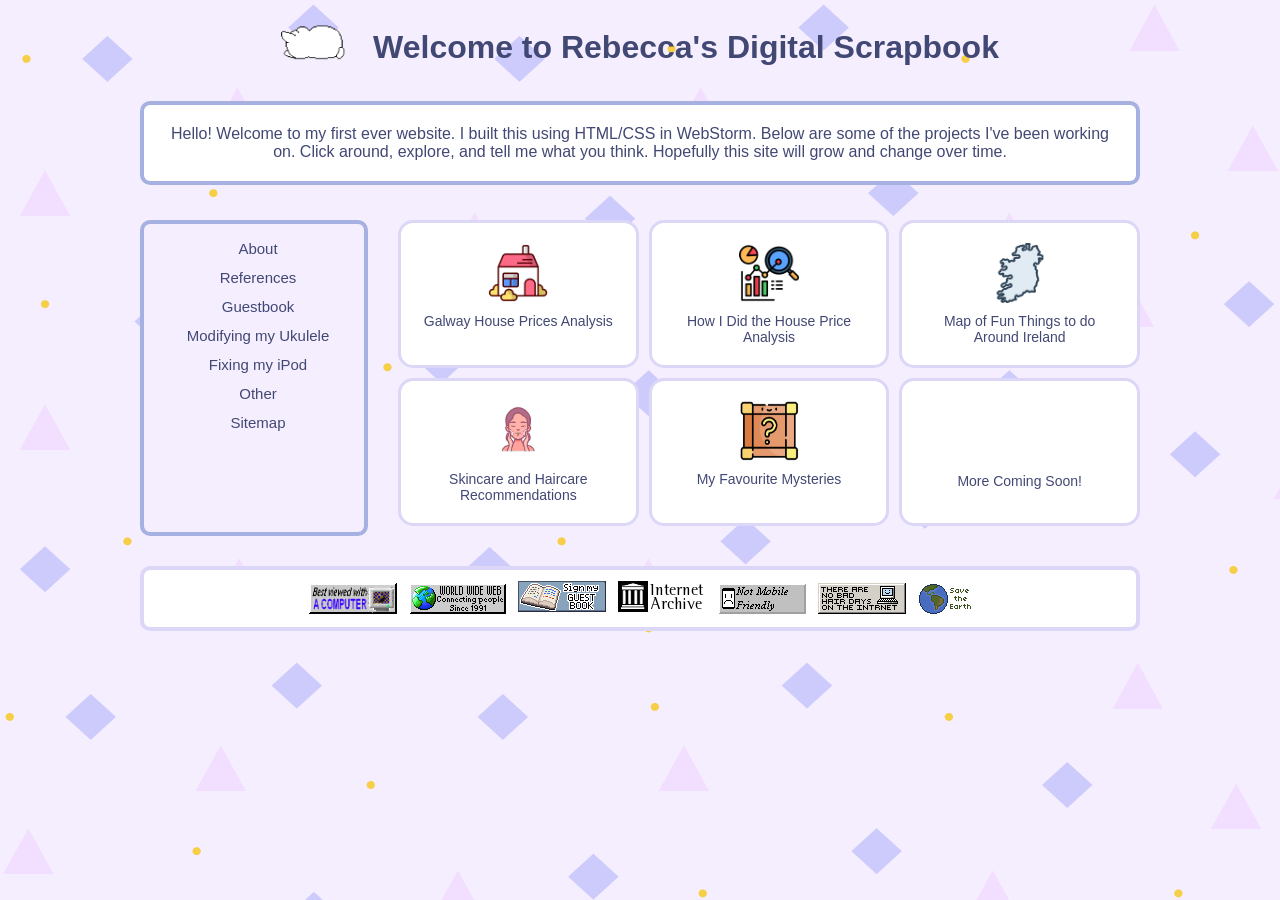
<file: index.html>
<!DOCTYPE html>
<html lang="en">
<head>
  <meta charset="UTF-8">
  <title>Rebecca's Website</title>
  <link rel="stylesheet" href="style2.css">
</head>

<body>
<nav id = "sidebar">

</nav>
<main>
  <div class="page">
    <div class="header">
      <img src="images/sleepycat.gif" alt="Logo" class="header-icon">
      <h1>Welcome to Rebecca's Digital Scrapbook</h1>
    </div>

    <div class="intro">
      Hello! Welcome to my first ever website. I built this using HTML/CSS in WebStorm.
      Below are some of the projects I've been working on. Click around, explore, and tell me what you think.
      Hopefully this site will grow and change over time.
    </div>

    <div class="content">
      <div class="sidenav">
        <a href="about.html">About</a>
        <a href="references.html">References</a>
        <a href="https://rebeccasdigitalscrapbook.atabook.org/"> Guestbook</a>
        <a href="ukulele.html">Modifying my Ukulele</a>
        <a href="ipod.html">Fixing my iPod</a>
        <a href="other.html">Other</a>
        <a href="sitemap.html">Sitemap</a>
      </div>

      <div class="grid">
        <div class="card">
          <img src="images/housepic.png" alt="House Prices">
          <a href="houseprices.html"> Galway House Prices Analysis</a>
        </div>

        <div class="card">
          <img src="images/analysis.png" alt="How To">
          <a href="analysis.html">How I Did the House Price Analysis</a>
        </div>

        <div class="card">
          <img src="images/mapicon.png" alt="To Do">
          <a href="ireland.html">Map of Fun Things to do Around Ireland</a>
        </div>

        <div class="card">
          <img src="images/skincare.png" alt="Skincare">
          <a href="skincare.html">Skincare and Haircare Recommendations</a>
        </div>

        <div class="card">
          <img src="images/mysterybox.png" alt="Mysteries">
          <a href="mysteries.html">My Favourite Mysteries</a>
        </div>

        <div class="card">
          <p>More Coming Soon!</p>
        </div>
      </div>
    </div>
    <div class = "footer">
      <img src="images/pcgif.gif" alt="PC">
      <img src="images/wwwbutton.gif" alt="WWW">
      <a href="https://rebeccasdigitalscrapbook.atabook.org/"><img src="images/button_guestbook.gif" alt="Guestbook"></a>
      <a href="https://archive.org/"><img src="images/internetarchive.gif" alt="Archive"></a>
      <img src="images/mobile.gif" alt="Mobile">
      <img src="images/no%20bad%20hair%20days%20on%20the%20internet.png" alt="Hairdays">
      <img src="images/earth.gif" alt="Earth">
    </div>
  </div>



</main>
</body>
</html>
</file>
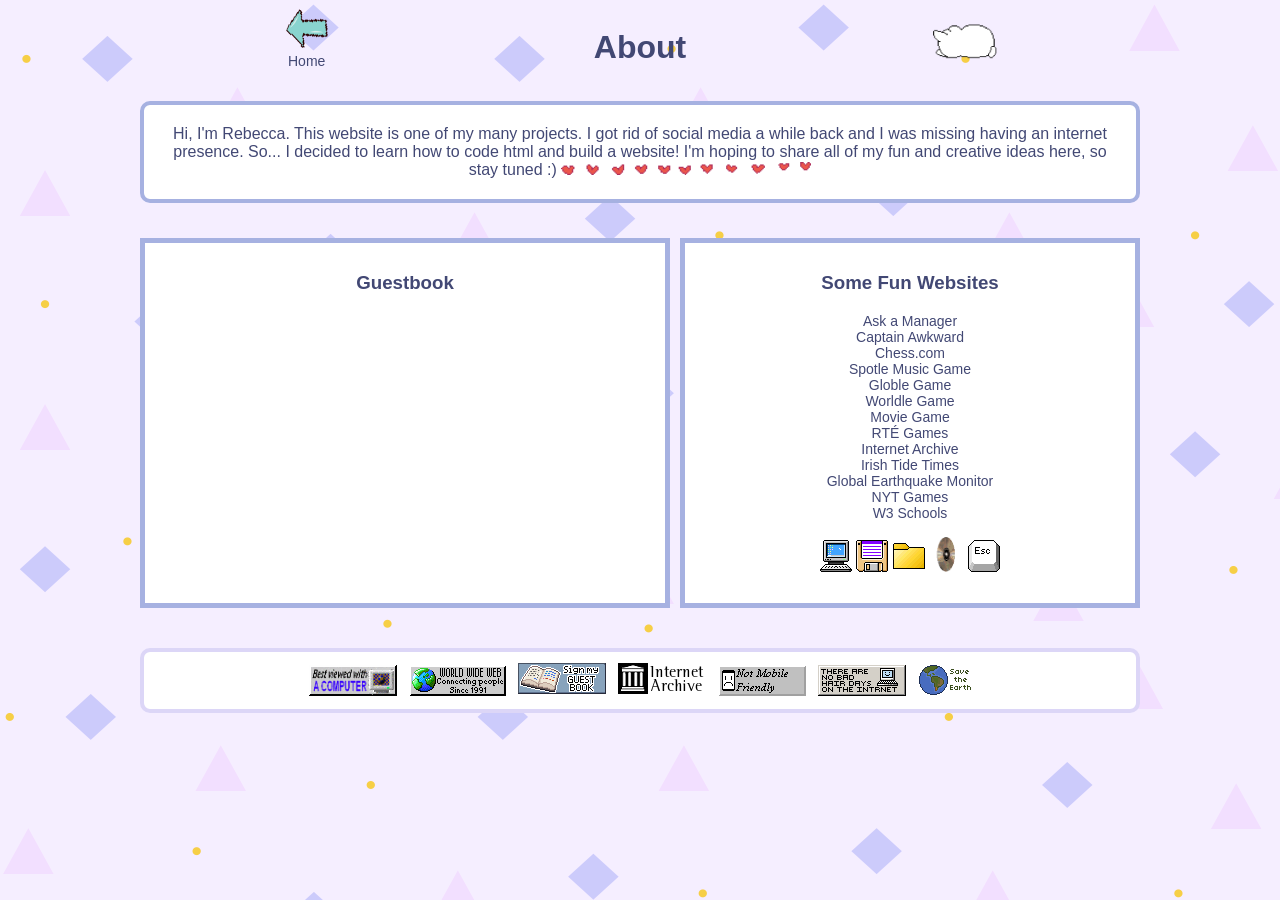
<file: about.html>
<!DOCTYPE html>
<html lang="en">
<head>
  <meta charset="UTF-8">
  <title>Rebecca's Website</title>
  <link rel="stylesheet" href="style2.css">
</head>

<body>

<main>
  <div class="page">
    <div class="header">
      <div class = "headergrid">
        <div class = "headercard">
          <a href="index.html"><img src="images/back.png" alt="Back" style="width:42px;height:42px;"></a>
          <a href="index.html">Home</a>
        </div>
        <div class = headercard>
          <h1>About</h1>
        </div>
        <div class = headercard>
          <img src="images/sleepycat.gif" alt="Logo" class="header-icon">
        </div>
      </div>
    </div>

    <div class="intro">
      Hi, I'm Rebecca. This website is one of my many projects. I got rid of social media a while back and I was missing having an internet presence.
      So... I decided to learn how to code html and build a website!
      I'm hoping to share all of my fun and creative ideas here, so stay tuned :)
      <img src="images/div-hearts.png" width = 250 alt="Hearts">
    </div>
    <div class="infogrid">
      <div class = "infocard">
        <h3> Guestbook </h3>
        <iframe width="500" height="280" style="border:none;" src="https://rebeccasdigitalscrapbook.atabook.org/" title="Guestbook"></iframe>
      </div>
        <div class="infocard">
          <h3>Some Fun Websites</h3>
          <a href="https://askamanager.org/">Ask a Manager</a>
          <a href="https://captainawkward.com/">Captain Awkward</a>
          <a hred="https://www.chess.com/">Chess.com</a>
          <a href="https://spotle.io/">Spotle Music Game</a>
          <a href="https://globle-game.com/">Globle Game</a>
          <a href="https://worldle.teuteuf.fr/">Worldle Game</a>
          <a href="about.html">Movie Game</a>
          <a href="https://www.rte.ie/games"/>RTÉ Games</a>
          <a href="https://archive.org/">Internet Archive</a>
          <a href="https://mytide.ie/">Irish Tide Times</a>
          <a href="https://www.iris.edu/app/seismic-monitor/map">Global Earthquake Monitor</a>
          <a href="https://www.nytimes.com/crosswords">NYT Games</a>
          <a href="https://www.w3schools.com/">W3 Schools</a>
          <p>
            <img src="images/HOME.gif" alt="Desktop">
            <img src="images/ABOUT.gif" alt="Floppy">
            <img src="images/GALLERY.gif" alt="File">
            <img src="images/cd.gif" width = 35 alt="CD">
            <img src="images/esc.gif" alt = "Escape">
          </p>
        </div>
      </div>

    <div class = "footer">
      <img src="images/pcgif.gif" alt="PC">
      <img src="images/wwwbutton.gif" alt="WWW">
      <a href="https://rebeccasdigitalscrapbook.atabook.org/"><img src="images/button_guestbook.gif" alt="Guestbook"></a>
      <a href="https://archive.org/"><img src="images/internetarchive.gif" alt="Archive"></a>
      <img src="images/mobile.gif" alt="Mobile">
      <img src="images/no%20bad%20hair%20days%20on%20the%20internet.png" alt="Hairdays">
      <img src="images/earth.gif" alt="Earth">
    </div>
  </div>
</main>
</body>
</html>
</file>
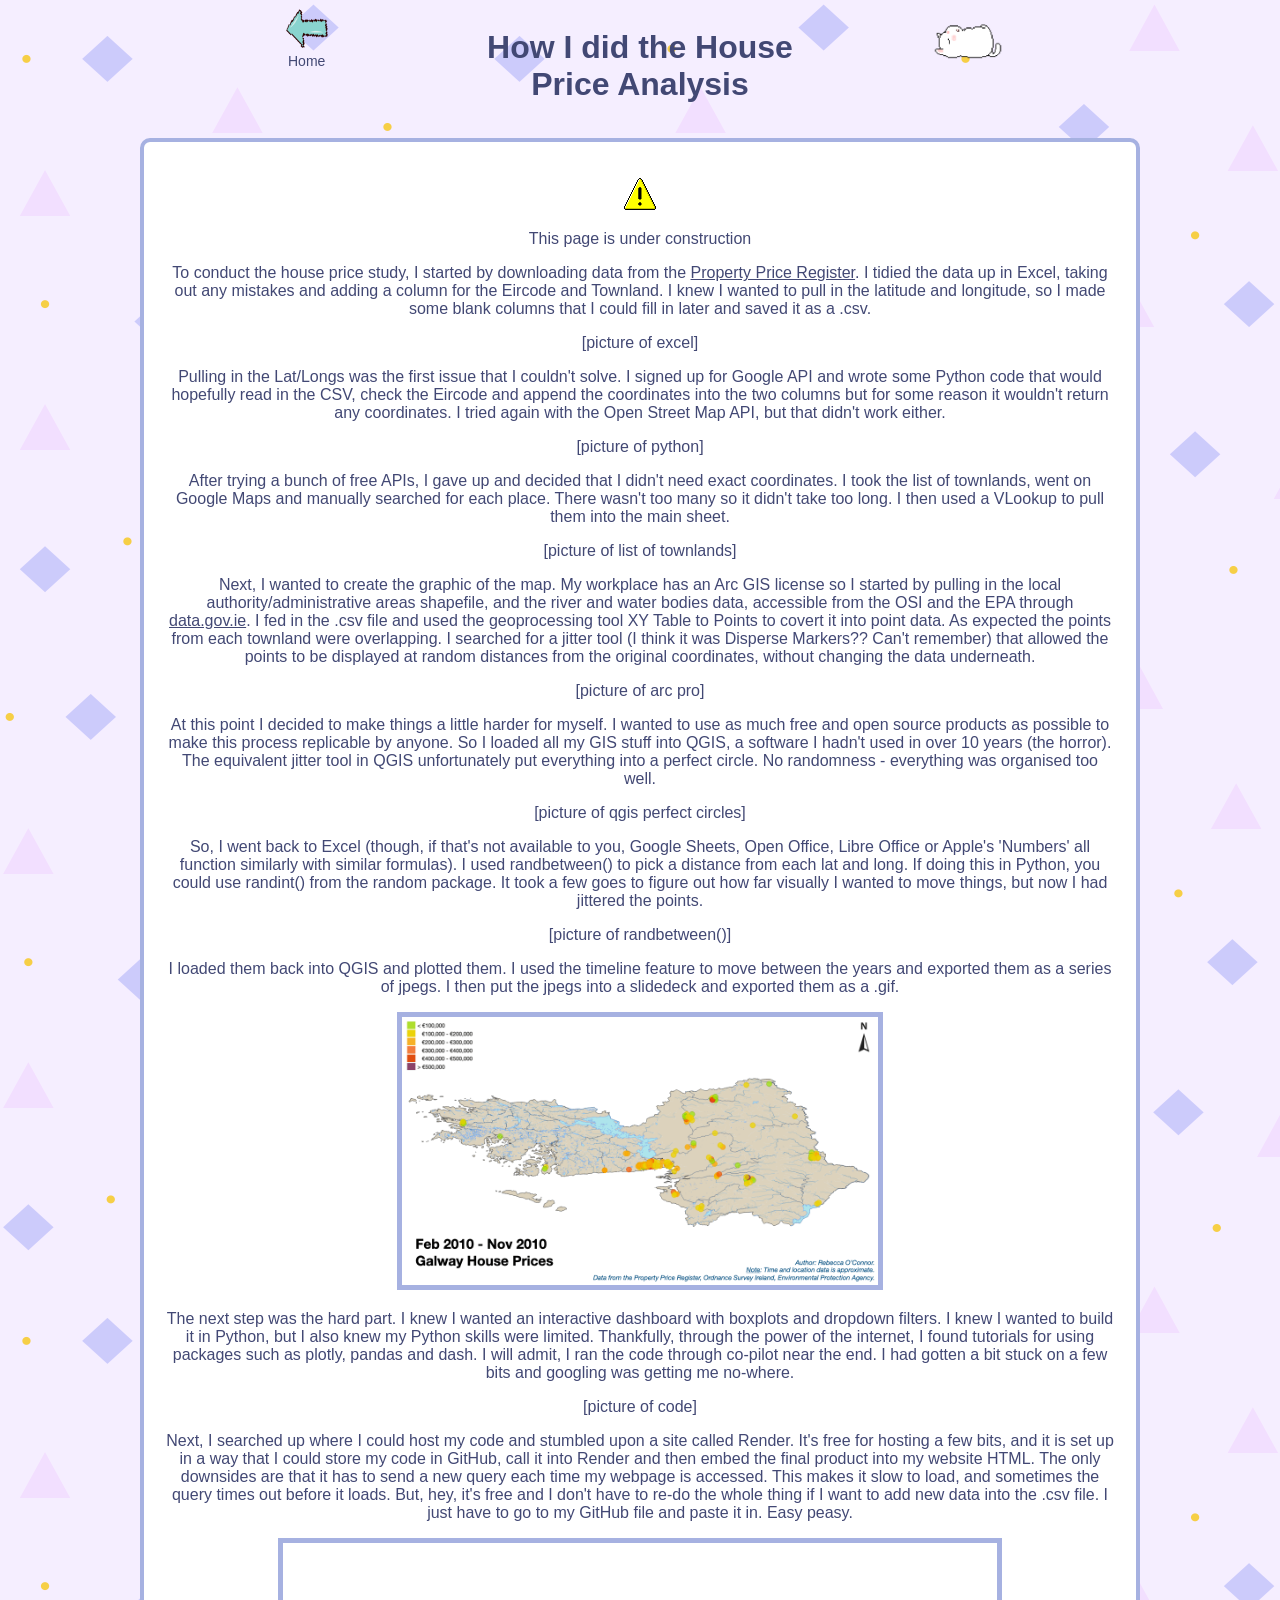
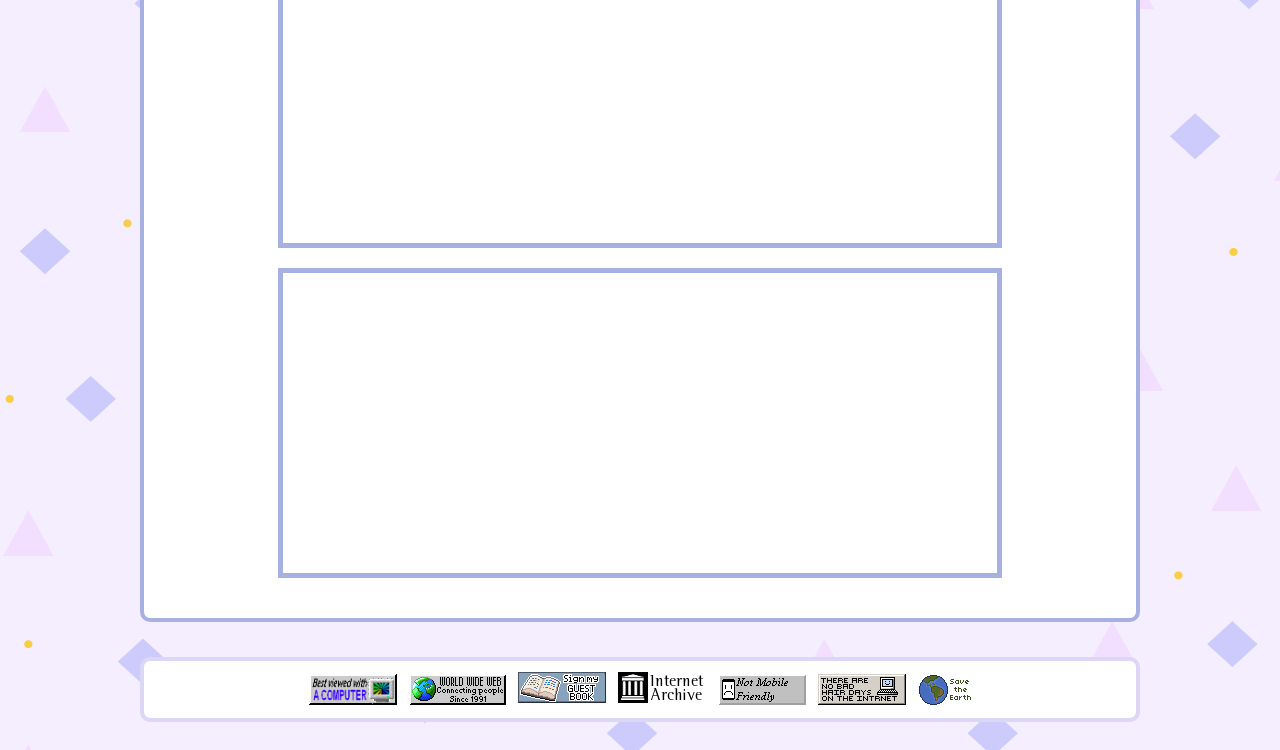
<file: analysis.html>
<!DOCTYPE html>
<html lang="en">
<head>
  <meta charset="UTF-8">
  <title>Rebecca's Website</title>
  <link rel="stylesheet" href="style2.css">
</head>

<body>
<nav id = "sidebar">

</nav>
<main>
  <div class = "page">
    <div class="header">
      <div class = "headergrid">
        <div class = "headercard">
          <a href="index.html"><img src="images/back.png" alt="Back" style="width:42px;height:42px;"></a>
          <a href="index.html">Home</a>
        </div>
        <div class = headercard>
          <h1>How I did the House Price Analysis</h1>
        </div>
        <div class = headercard>
          <img src="images/sleepycat.gif" alt="Logo" class="header-icon">
        </div>
      </div>
    </div>

    <div class="intro">
      <p> <img src="images/exclamation.gif" alt=“Exclamation”> </p>
      <p> This page is under construction </p>
      <p> To conduct the house price study, I started by downloading data from the <a href="https://www.propertypriceregister.ie/website/npsra/pprweb.nsf/PPR?OpenForm">Property Price Register</a>.
      I tidied the data up in Excel, taking out any mistakes and adding a column for the Eircode and Townland. I knew I wanted to pull in the latitude and longitude,
        so I made some blank columns that I could fill in later and saved it as a .csv.</p>
      <p> [picture of excel]</p>
      <p> Pulling in the Lat/Longs was the first issue that I couldn't solve. I signed up for Google API and wrote some Python code that would hopefully read in the CSV,
        check the Eircode and append the coordinates into the two columns but for some reason it wouldn't return any coordinates. I tried again with the Open Street Map API,
        but that didn't work either.</p>
      <p> [picture of python]</p>
      <p> After trying a bunch of free APIs, I gave up and decided that I didn't need exact coordinates. I took the list of townlands, went on Google Maps and manually searched
      for each place. There wasn't too many so it didn't take too long. I then used a VLookup to pull them into the main sheet.</p>
      <p> [picture of list of townlands]</p>
      <p> Next, I wanted to create the graphic of the map. My workplace has an Arc GIS license so I started by pulling in the local authority/administrative areas shapefile,
        and the river and water bodies data, accessible from the OSI and the EPA through <a href="https://data.gov.ie/">data.gov.ie</a>. I fed in the .csv file and used the
        geoprocessing tool XY Table to Points to covert it into point data. As expected the points from each townland were overlapping. I searched for a jitter tool
        (I think it was Disperse Markers?? Can't remember) that allowed the points to be displayed at random distances from the original coordinates, without changing
        the data underneath.</p>
      <p> [picture of arc pro]</p>
      <p> At this point I decided to make things a little harder for myself. I wanted to use as much free and open source products as possible to make this process
        replicable by anyone. So I loaded all my GIS stuff into QGIS, a software I hadn't used in over 10 years (the horror). The equivalent jitter tool in QGIS unfortunately
      put everything into a perfect circle. No randomness - everything was organised too well.</p>
      <p> [picture of qgis perfect circles]</p>
      <p> So, I went back to Excel (though, if that's not available to you, Google Sheets, Open Office, Libre Office or Apple's 'Numbers' all function similarly with similar formulas).
      I used randbetween() to pick a distance from each lat and long. If doing this in Python, you could use randint() from the random package. It took a few goes to figure out how far
        visually I wanted to move things, but now I had jittered the points. </p>
      <p> [picture of randbetween()]</p>
      <p>I loaded them back into QGIS and plotted them. I used the timeline feature to move between the years and exported them as a series of jpegs. I then put the
        jpegs into a slidedeck and exported them as a .gif.</p>
      <p> <img src="images/house%20price%20titles%20gif.gif" alt="house" width = 50% class="picture"></p>
      <p> The next step was the hard part. I knew I wanted an interactive dashboard with boxplots and dropdown filters. I knew I wanted to build it in Python,
        but I also knew my Python skills were limited. Thankfully, through the power of the internet, I found tutorials for using packages such as plotly, pandas and dash.
        I will admit, I ran the code through co-pilot near the end. I had gotten a bit stuck on a few bits and googling was getting me no-where. </p>
      <p> [picture of code]</p>
      <p>Next, I searched up where I could host my code and stumbled upon a site called Render. It's free for hosting a few bits, and it is set up in a way that I could store
        my code in GitHub, call it into Render and then embed the final product into my website HTML. The only downsides are that it has to send a new query each time my webpage
        is accessed. This makes it slow to load, and sometimes the query times out before it loads. But, hey, it's free and I don't have to re-do the whole thing if I want to add
        new data into the .csv file. I just have to go to my GitHub file and paste it in. Easy peasy.</p>
      
      <p><iframe width="75%" height="300" src="https://website-and-dashboard-project.onrender.com"></iframe></p>
      
      <p><iframe width="75%" height="300" src="https://website-and-dashboard-project-1.onrender.com/"></iframe></p>
    </div>

    <div class = "footer">
      <img src="images/pcgif.gif" alt="PC">
      <img src="images/wwwbutton.gif" alt="WWW">
      <a href="https://rebeccasdigitalscrapbook.atabook.org/"><img src="images/button_guestbook.gif" alt="Guestbook"></a>
      <a href="https://archive.org/"><img src="images/internetarchive.gif" alt="Archive"></a>
      <img src="images/mobile.gif" alt="Mobile">
      <img src="images/no%20bad%20hair%20days%20on%20the%20internet.png" alt="Hairdays">
      <img src="images/earth.gif" alt="Earth">
    </div>
  </div>



</main>
</body>
</html>
</file>
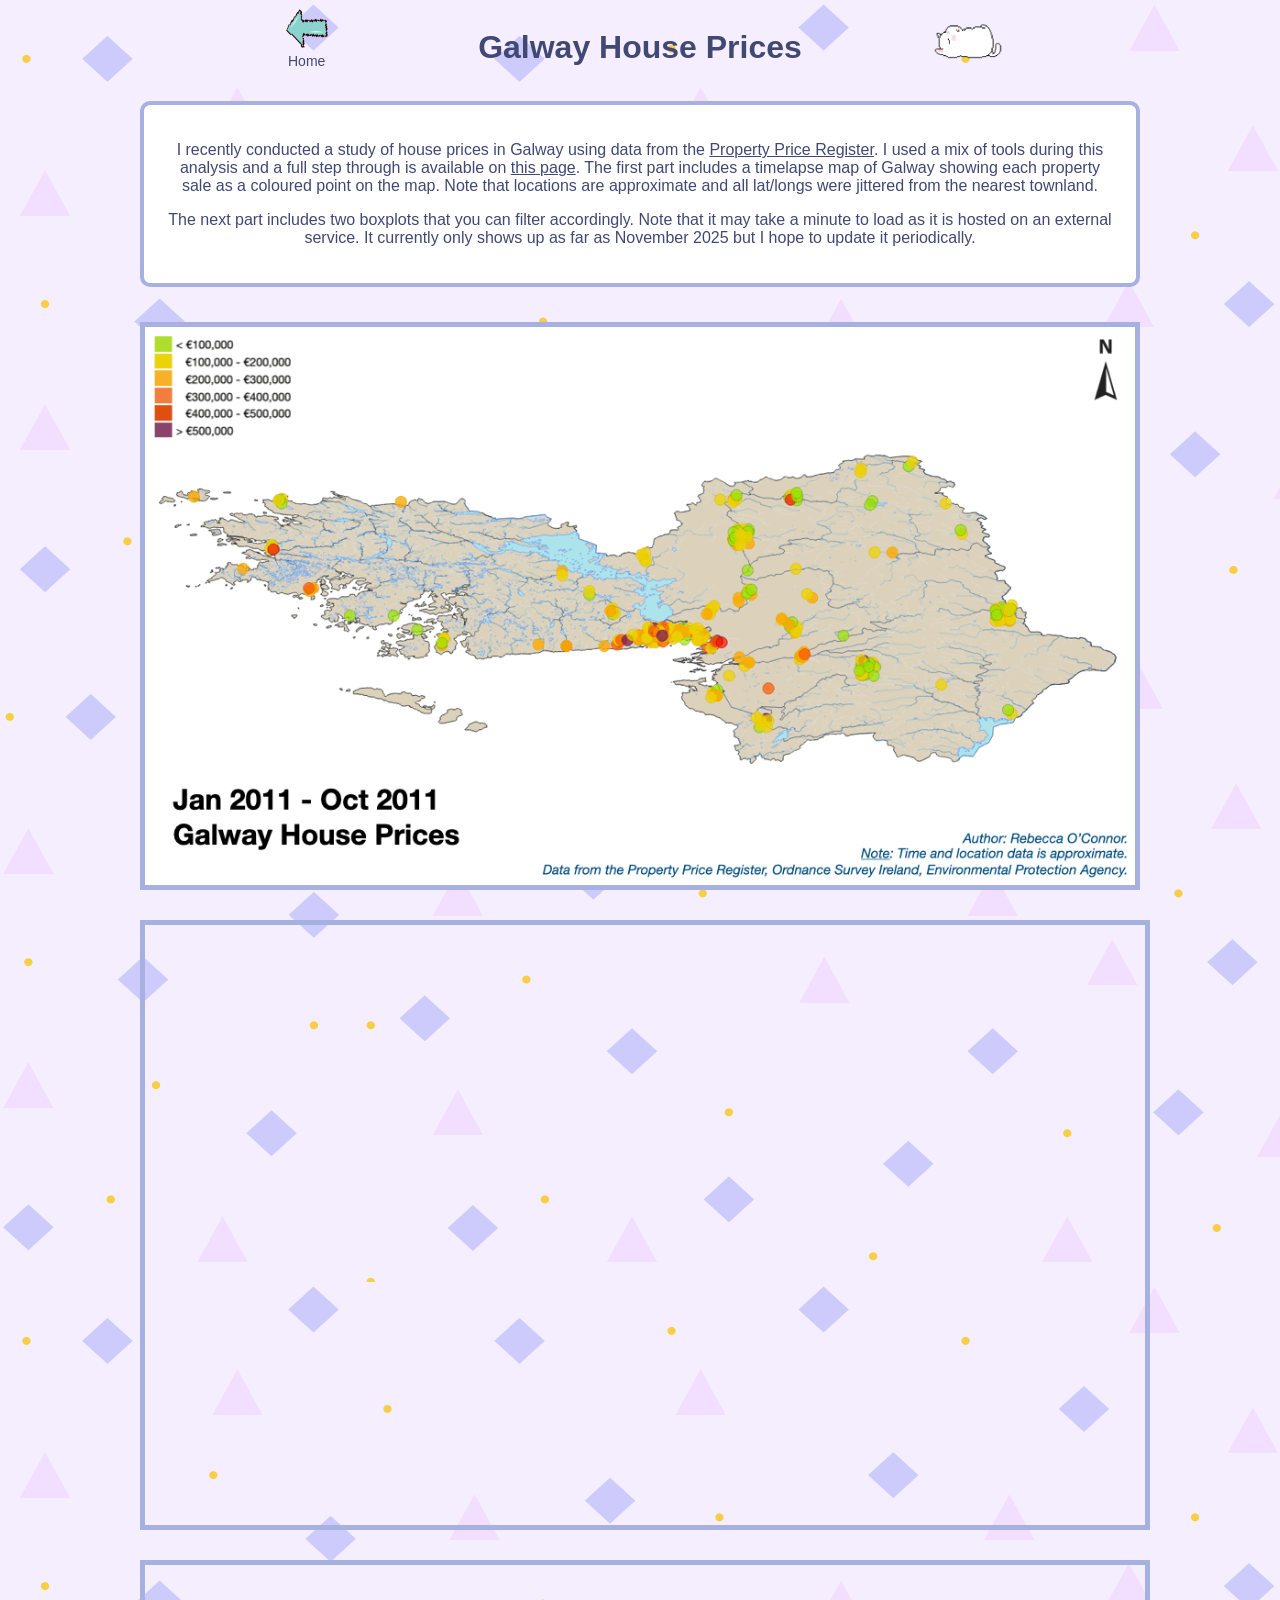
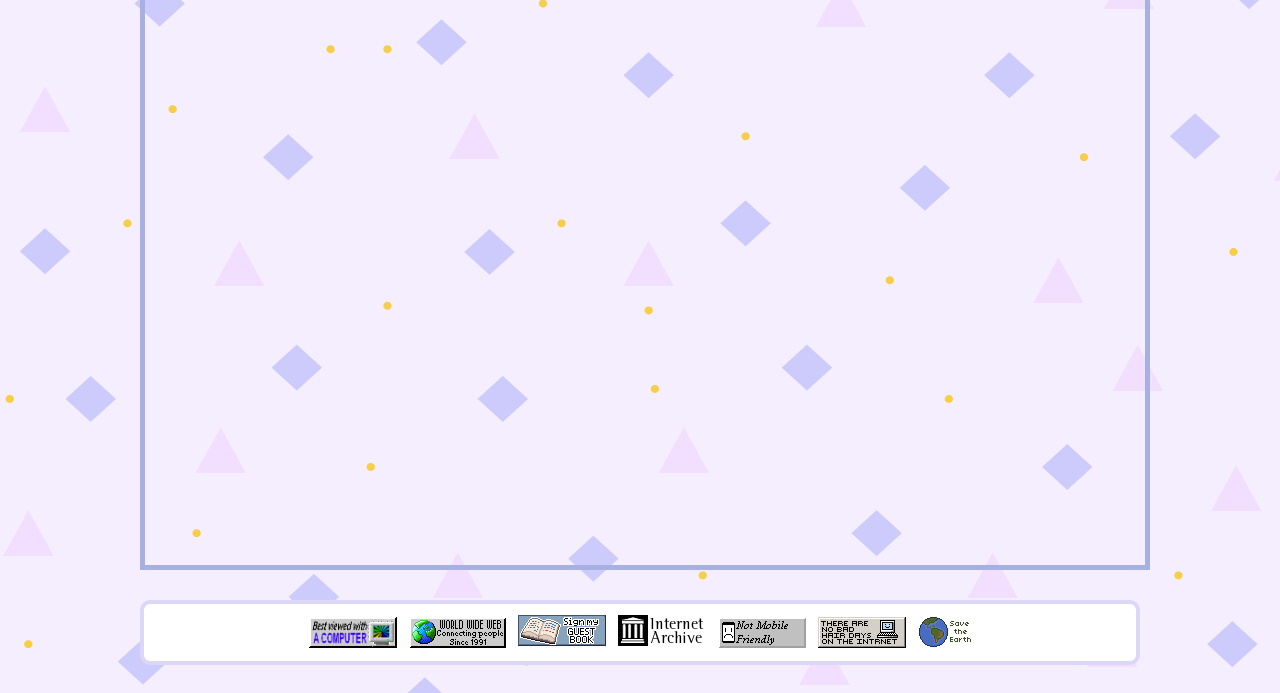
<file: houseprices.html>
<!DOCTYPE html>
<html lang="en">
<head>
  <meta charset="UTF-8">
  <title>Rebecca's Website</title>
  <link rel="stylesheet" href="style2.css">
</head>

<body>
<nav id = "sidebar">

</nav>
<main>
  <div class="page">
    <div class="page">
      <div class="header">
        <div class = "headergrid">
          <div class = "headercard">
            <a href="index.html"><img src="images/back.png" alt="Back" style="width:42px;height:42px;"></a>
            <a href="index.html">Home</a>
          </div>
          <div class = headercard>
            <h1>Galway House Prices</h1>
          </div>
          <div class = headercard>
            <img src="images/sleepycat.gif" alt="Cat" class="header-icon">
          </div>
        </div>
      </div>

    <div class="intro">
      <p> I recently conducted a study of house prices in Galway using data from
      the <a href="https://www.propertypriceregister.ie/website/npsra/pprweb.nsf/PPR?OpenForm">Property Price Register</a>.
      I used a mix of tools during this analysis and a full step through is available on <a href="analysis.html">this page</a>.
      The first part includes a timelapse map of Galway showing each property sale as a coloured point on the map.
      Note that locations are approximate and all lat/longs were jittered from the nearest townland.</p>


      <p>The next part includes two boxplots that you can filter accordingly.
        Note that it may take a minute to load as it is hosted on an external service.
        It currently only shows up as far as November 2025 but I hope to update it periodically.</p>
    </div>

    <img src="images/house%20price%20titles%20gif.gif" alt="house" class="picture">

    <iframe width="100%" height="600" src="https://website-and-dashboard-project.onrender.com"></iframe>

    <iframe width="100%" height="600" src="https://website-and-dashboard-project-1.onrender.com/"></iframe>


    <div class = "footer">
      <img src="images/pcgif.gif" alt="PC">
      <img src="images/wwwbutton.gif" alt="WWW">
      <a href="https://rebeccasdigitalscrapbook.atabook.org/"><img src="images/button_guestbook.gif" alt="Guestbook"></a>
      <a href="https://archive.org/"><img src="images/internetarchive.gif" alt="Archive"></a>
      <img src="images/mobile.gif" alt="Mobile">
      <img src="images/no%20bad%20hair%20days%20on%20the%20internet.png" alt="Hairdays">
      <img src="images/earth.gif" alt="Earth">
    </div>

  </div>



</main>
</body>
</html>
</file>
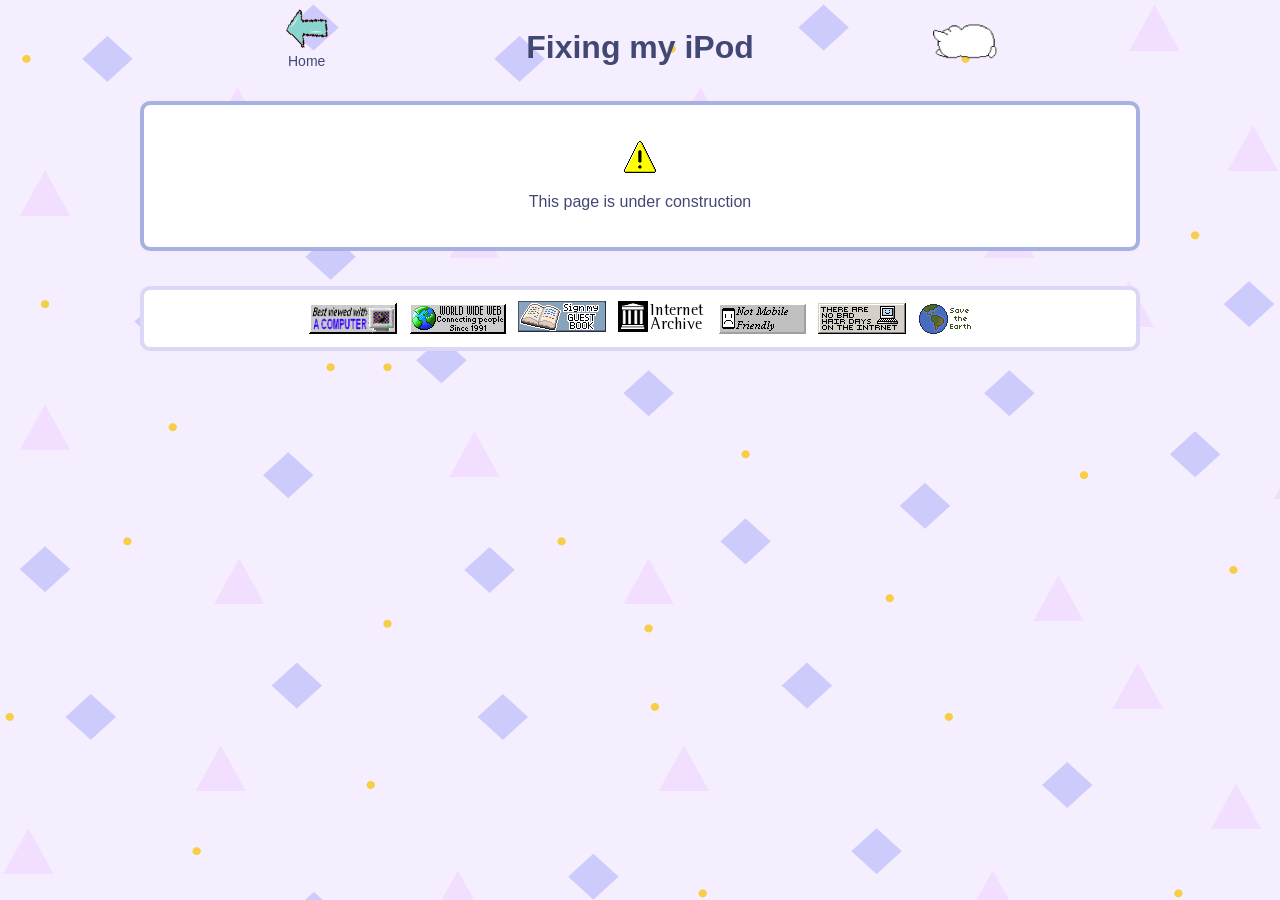
<file: ipod.html>
<!DOCTYPE html>
<html lang="en">
<head>
  <meta charset="UTF-8">
  <title>Rebecca's Website</title>
  <link rel="stylesheet" href="style2.css">
</head>

<body>
<nav id = "sidebar">

</nav>
<main>
  <div class="page">
    <div class="page">
      <div class="header">
        <div class = "headergrid">
          <div class = "headercard">
            <a href="index.html"><img src="images/back.png" alt="Back" style="width:42px;height:42px;"></a>
            <a href="index.html">Home</a>
          </div>
          <div class = headercard>
            <h1>Fixing my iPod</h1>
          </div>
          <div class = headercard>
            <img src="images/sleepycat.gif" alt="Cat" class="header-icon">
          </div>
        </div>
      </div>

    <div class="intro">
      <p> <img src="images/exclamation.gif" alt=“Exclamation”> </p>
      <p> This page is under construction </p>
    </div>

    <div class = "footer">
      <img src="images/pcgif.gif" alt="PC">
      <img src="images/wwwbutton.gif" alt="WWW">
      <a href="https://rebeccasdigitalscrapbook.atabook.org/"><img src="images/button_guestbook.gif" alt="Guestbook"></a>
      <a href="https://archive.org/"><img src="images/internetarchive.gif" alt="Archive"></a>
      <img src="images/mobile.gif" alt="Mobile">
      <img src="images/no%20bad%20hair%20days%20on%20the%20internet.png" alt="Hairdays">
      <img src="images/earth.gif" alt="Earth">
    </div>
  </div>



</main>
</body>
</html>
</file>
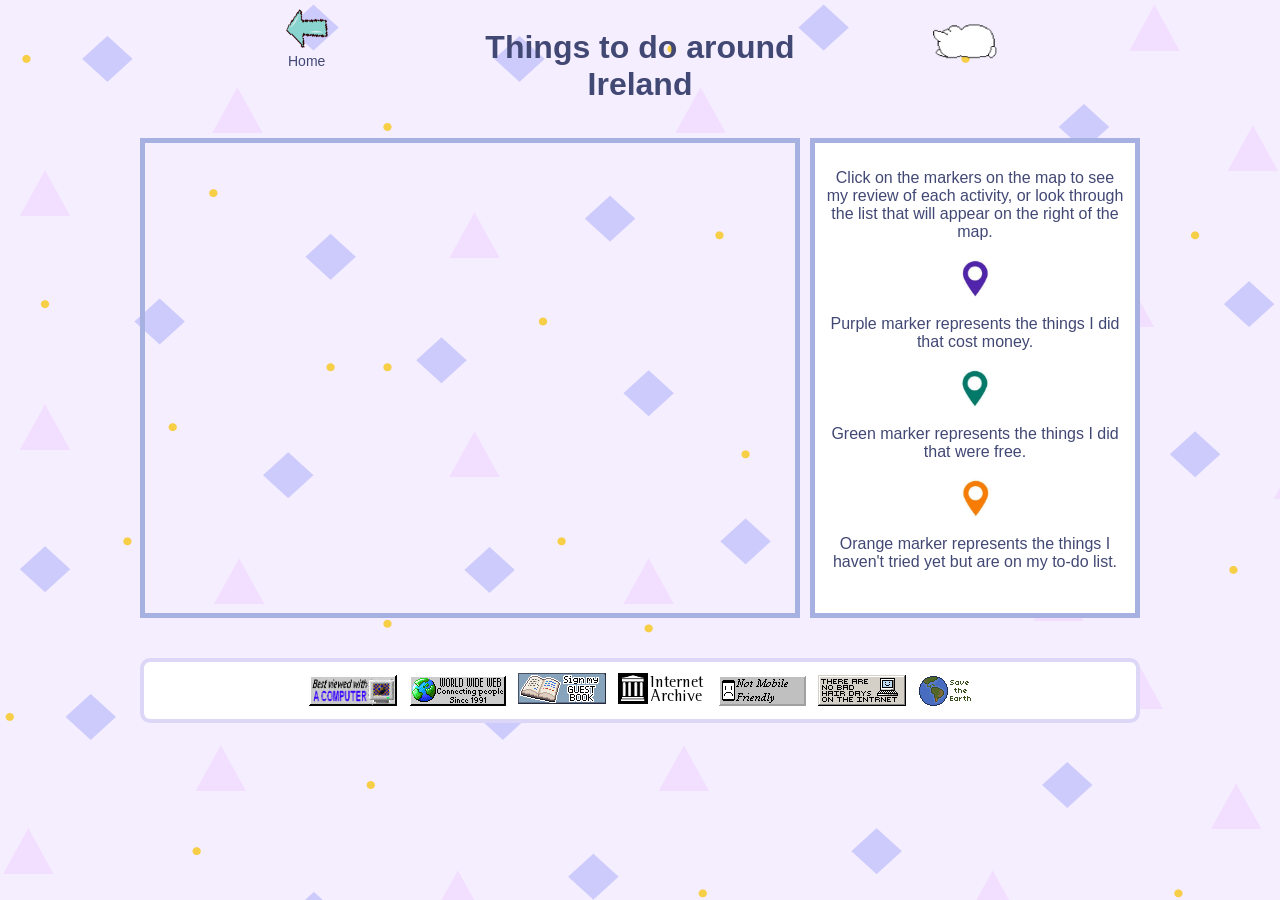
<file: ireland.html>
<!DOCTYPE html>
<html lang="en">
<head>
  <meta charset="UTF-8">
  <title>Rebecca's Website</title>
  <link rel="stylesheet" href="style2.css">
</head>

<body>
<nav id = "sidebar">

</nav>
<main>
  <div class="page">
    <div class="page">
      <div class="header">
        <div class = "headergrid">
          <div class = "headercard">
            <a href="index.html"><img src="images/back.png" alt="Back" style="width:42px;height:42px;"></a>
            <a href="index.html">Home</a>
          </div>
          <div class = headercard>
            <h1>Things to do around Ireland</h1>
          </div>
          <div class = headercard>
            <img src="images/sleepycat.gif" alt="Cat" class="header-icon">
          </div>
        </div>
      </div>

    <div class="infogrid">
      <iframe width="650" height="470" src="https://maphub.net/embed_h/Qw4uy0tS8D8nPFKF?panel=1&legend=1&button=0"></iframe>
      <div class="infocard">
        <p>Click on the markers on the map to see my review of each activity, or look through the list that will appear on the right of the map.</p>
        <img src="images/purplemarker.png" alt="Logo" style="width:35px;height:42px;">
        <p>Purple marker represents the things I did that cost money.</p>
        <img src="images/greenmarker.png" alt="Logo" style="width:35px;height:42px;">
        <p>Green marker represents the things I did that were free.</p>
        <img src="images/orangemarker.png" alt="Logo" style="width:35px;height:42px;">
        <p>Orange marker represents the things I haven't tried yet but are on my to-do list.</p>
      </div>
    </div>

    <div class = "footer">
      <img src="images/pcgif.gif" alt="PC">
      <img src="images/wwwbutton.gif" alt="WWW">
      <a href="https://rebeccasdigitalscrapbook.atabook.org/"><img src="images/button_guestbook.gif" alt="Guestbook"></a>
      <a href="https://archive.org/"><img src="images/internetarchive.gif" alt="Archive"></a>
      <img src="images/mobile.gif" alt="Mobile">
      <img src="images/no%20bad%20hair%20days%20on%20the%20internet.png" alt="Hairdays">
      <img src="images/earth.gif" alt="Earth">
    </div>
  </div>



</main>
</body>
</html>
</file>
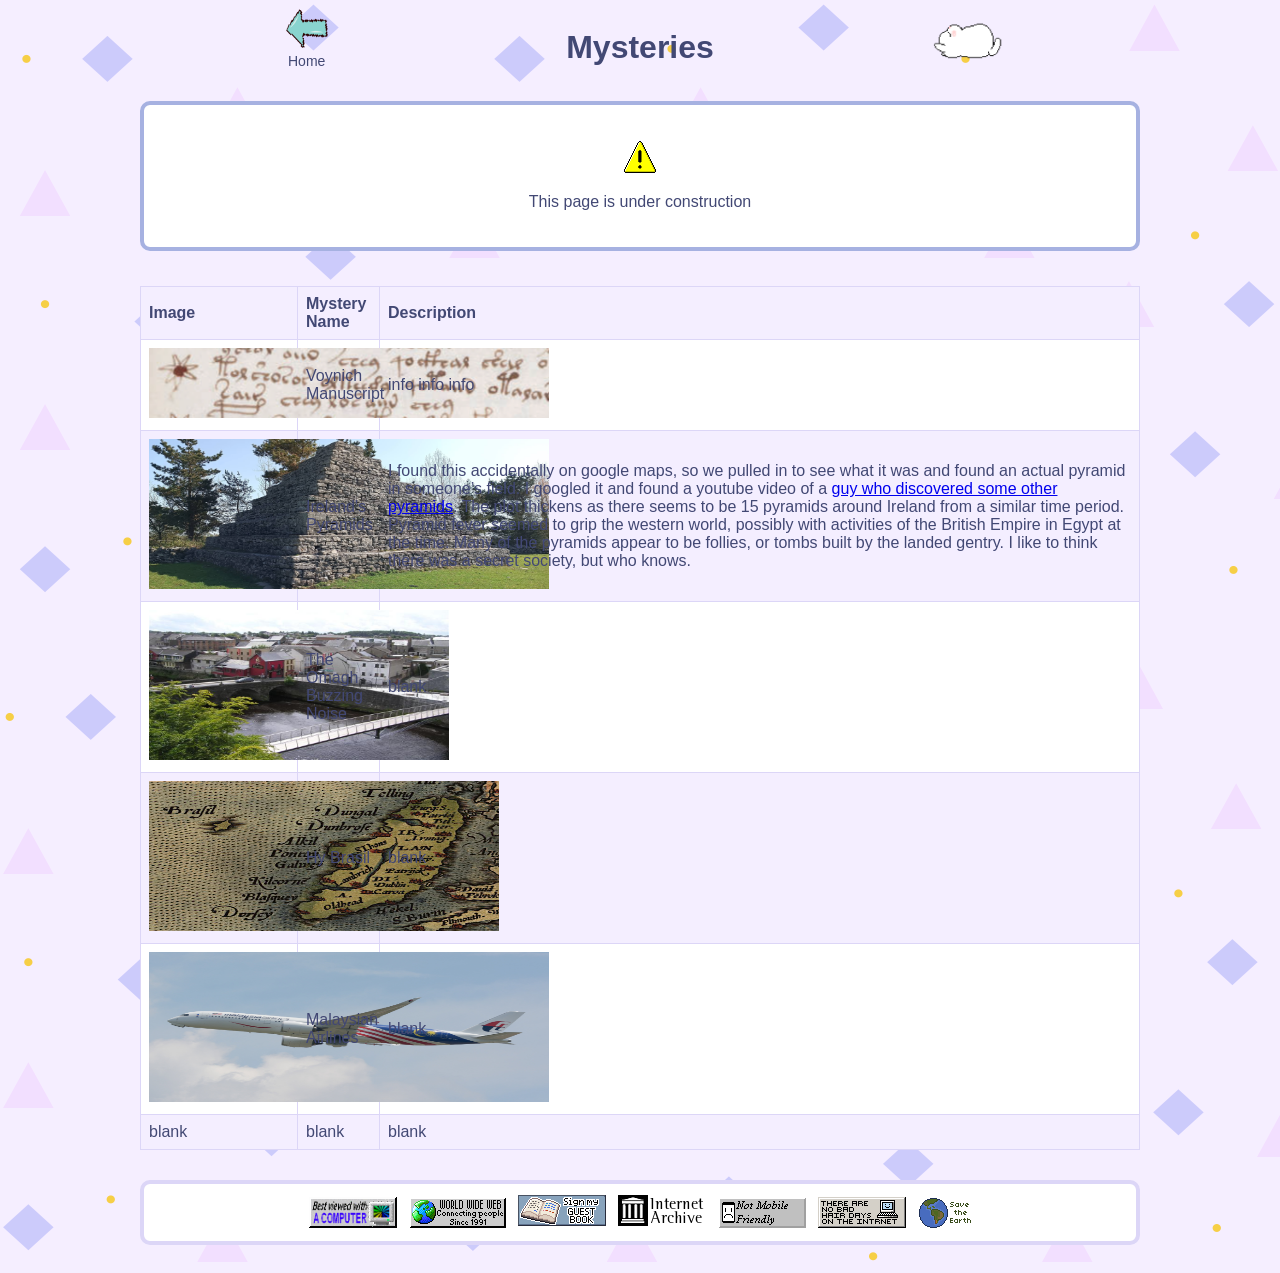
<file: mysteries.html>
<!DOCTYPE html>
<html lang="en">
<head>
  <meta charset="UTF-8">
  <title>Rebecca's Website</title>
  <link rel="stylesheet" href="style2.css">
</head>

<body>
<nav id = "sidebar">

</nav>
<main>
  <div class="page">
    <div class="header">
      <div class = "headergrid">
        <div class = "headercard">
          <a href="index.html"><img src="images/back.png" alt="Back" style="width:42px;height:42px;"></a>
          <a href="index.html">Home</a>
        </div>
        <div class = headercard>
          <h1>Mysteries</h1>
        </div>
        <div class = headercard>
          <img src="images/sleepycat.gif" alt="Cat" class="header-icon">
        </div>
      </div>
    </div>

    <div class="intro">
      <p> <img src="images/exclamation.gif" alt=“Exclamation”> </p>
      <p> This page is under construction </p>
    </div>

    <table>
      <tr>
        <th>Image</th>
        <th>Mystery Name</th>
        <th>Description</th>
      </tr>
      <tr>
        <td><img src="images/voynich.png" alt="Manuscript" style="width:400px;height:70px;"></td>
        <td>Voynich Manuscript</td>
        <td>info info info</td>
      </tr>
      <tr>
        <td><img src="images/pyramid.png" alt="Pyramid" style="width:400px; height:150px;"></td>
        <td>Ireland's Pyramids</td>
        <td>I found this accidentally on google maps, so we pulled in to see what it was and found an actual pyramid in someone’s field.
          I googled it and found a youtube video of a <a href="https://www.youtube.com/watch?v=Wq2GZlNPAqo">guy who discovered some other pyramids</a>.
          The plot thickens as there seems to be 15 pyramids around Ireland from a similar time period. Pyramid fever seemed to grip the western world,
          possibly with activities of the British Empire in Egypt at the time. Many of the pyramids appear to be follies, or tombs built by the landed gentry.
        I like to think there was a secret society, but who knows.</td>
      </tr>
      <tr>
        <td><img src="images/Omagh.jpg" alt="Omagh" style="width:300px; height:150px;"></td>
        <td>The Omagh Buzzing Noise</td>
        <td>blank</td>
      </tr>
      <tr>
        <td><img src="images/HYBRASIL.JPG" alt="Hy Brasil" style="width:350px; height:150px;"></td>
        <td>Hy Brasil</td>
        <td>blank</td>
      </tr>
      <tr>
        <td><img src="images/airplane.jpg" alt="Airplane" style="width:400px; height:150px;"></td>
        <td>Malaysian Airlines</td>
        <td>blank</td>
      </tr>
      <tr>
        <td>blank</td>
        <td>blank</td>
        <td>blank</td>
      </tr>
    </table>

    <div class = "footer">
      <img src="images/pcgif.gif" alt="PC">
      <img src="images/wwwbutton.gif" alt="WWW">
      <a href="https://rebeccasdigitalscrapbook.atabook.org/"><img src="images/button_guestbook.gif" alt="Guestbook"></a>
      <a href="https://archive.org/"><img src="images/internetarchive.gif" alt="Archive"></a>
      <img src="images/mobile.gif" alt="Mobile">
      <img src="images/no%20bad%20hair%20days%20on%20the%20internet.png" alt="Hairdays">
      <img src="images/earth.gif" alt="Earth">
    </div>
  </div>



</main>
</body>
</html>
</file>
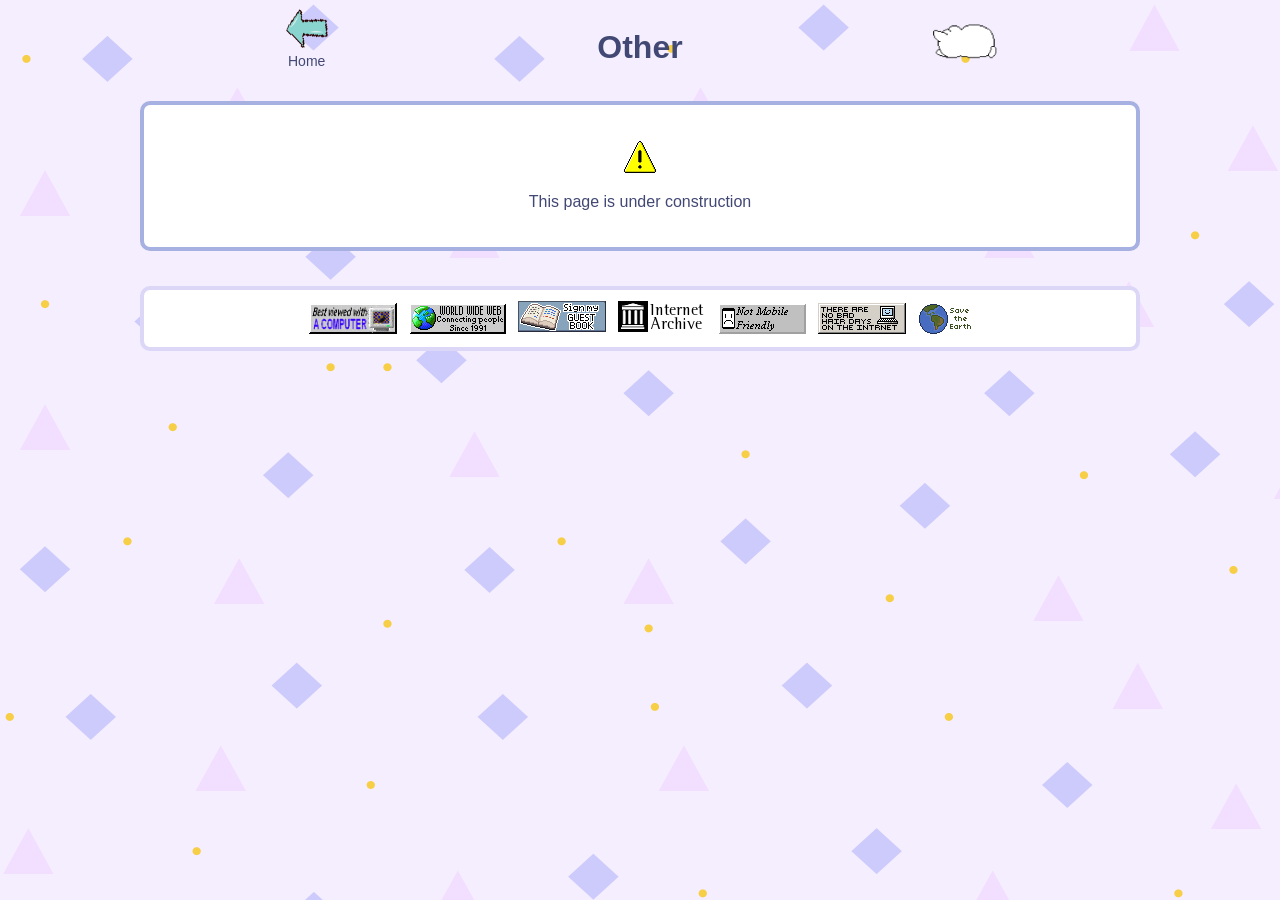
<file: other.html>
<!DOCTYPE html>
<html lang="en">
<head>
  <meta charset="UTF-8">
  <title>Rebecca's Website</title>
  <link rel="stylesheet" href="style2.css">
</head>

<body>
<nav id = "sidebar">

</nav>
<main>
  <div class="page">
    <div class="header">
      <div class = "headergrid">
        <div class = "headercard">
          <a href="index.html"><img src="images/back.png" alt="Back" style="width:42px;height:42px;"></a>
          <a href="index.html">Home</a>
        </div>
        <div class = headercard>
          <h1>Other</h1>
        </div>
        <div class = headercard>
          <img src="images/sleepycat.gif" alt="Cat" class="header-icon">
        </div>
      </div>
    </div>

    <div class="intro">
      <p> <img src="images/exclamation.gif" alt=“Exclamation”> </p>
      <p> This page is under construction </p>
    </div>

    <div class = "footer">
      <img src="images/pcgif.gif" alt="PC">
      <img src="images/wwwbutton.gif" alt="WWW">
      <a href="https://rebeccasdigitalscrapbook.atabook.org/"><img src="images/button_guestbook.gif" alt="Guestbook"></a>
      <a href="https://archive.org/"><img src="images/internetarchive.gif" alt="Archive"></a>
      <img src="images/mobile.gif" alt="Mobile">
      <img src="images/no%20bad%20hair%20days%20on%20the%20internet.png" alt="Hairdays">
      <img src="images/earth.gif" alt="Earth">
    </div>
  </div>



</main>
</body>
</html>
</file>
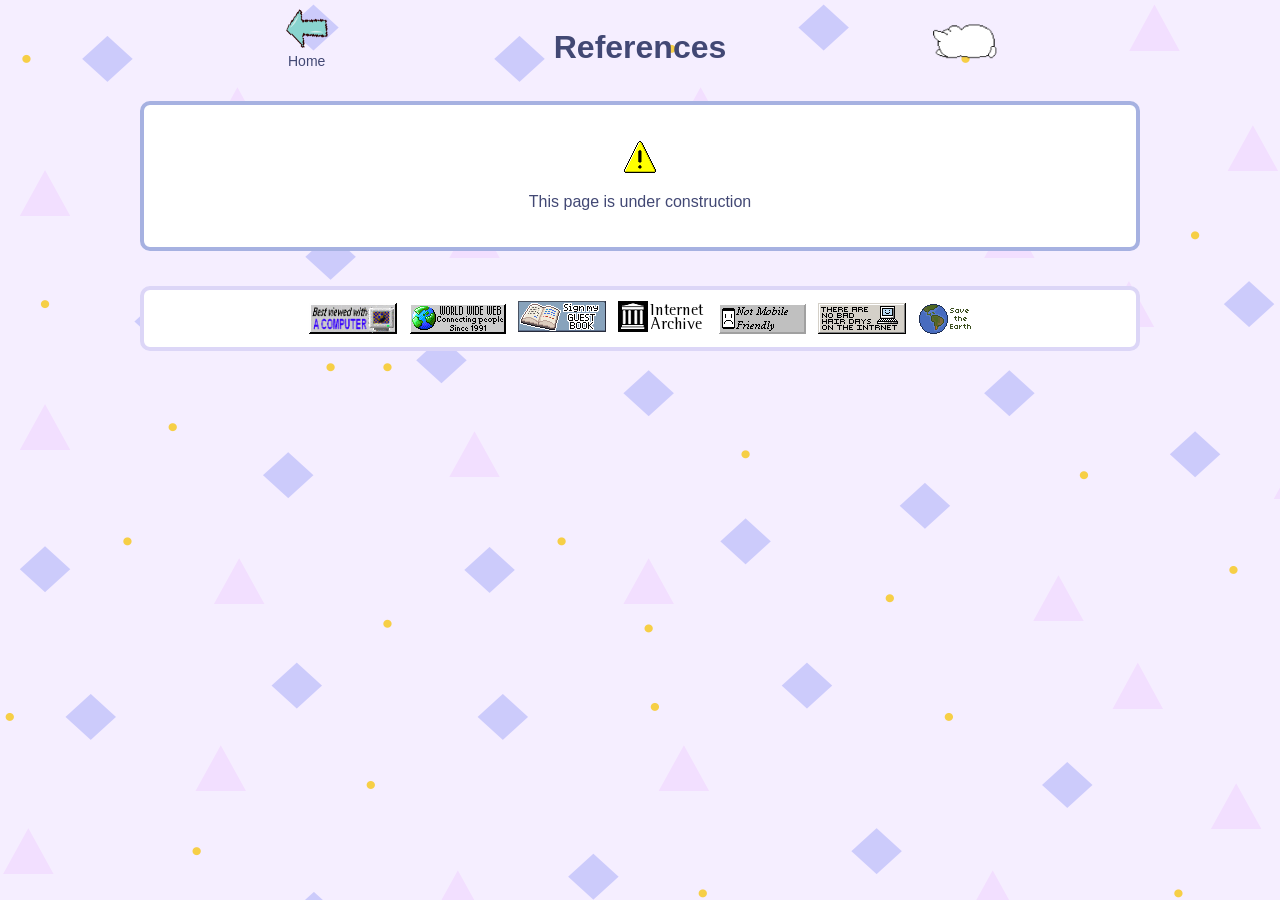
<file: references.html>
<!DOCTYPE html>
<html lang="en">
<head>
  <meta charset="UTF-8">
  <title>Rebecca's Website</title>
  <link rel="stylesheet" href="style2.css">
</head>

<body>
<nav id = "sidebar">

</nav>
<main>
  <div class="page">
    <div class="header">
      <div class = "headergrid">
        <div class = "headercard">
          <a href="index.html"><img src="images/back.png" alt="Back" style="width:42px;height:42px;"></a>
          <a href="index.html">Home</a>
        </div>
        <div class = headercard>
          <h1>References</h1>
        </div>
        <div class = headercard>
          <img src="images/sleepycat.gif" alt="Cat" class="header-icon">
        </div>
      </div>
    </div>

    <div class="intro">
      <p> <img src="images/exclamation.gif" alt=“Exclamation”> </p>
      <p> This page is under construction </p>
    </div>

    <div class = "footer">
      <img src="images/pcgif.gif" alt="PC">
      <img src="images/wwwbutton.gif" alt="WWW">
      <a href="https://rebeccasdigitalscrapbook.atabook.org/"><img src="images/button_guestbook.gif" alt="Guestbook"></a>
      <a href="https://archive.org/"><img src="images/internetarchive.gif" alt="Archive"></a>
      <img src="images/mobile.gif" alt="Mobile">
      <img src="images/no%20bad%20hair%20days%20on%20the%20internet.png" alt="Hairdays">
      <img src="images/earth.gif" alt="Earth">
    </div>
  </div>



</main>
</body>
</html>
</file>
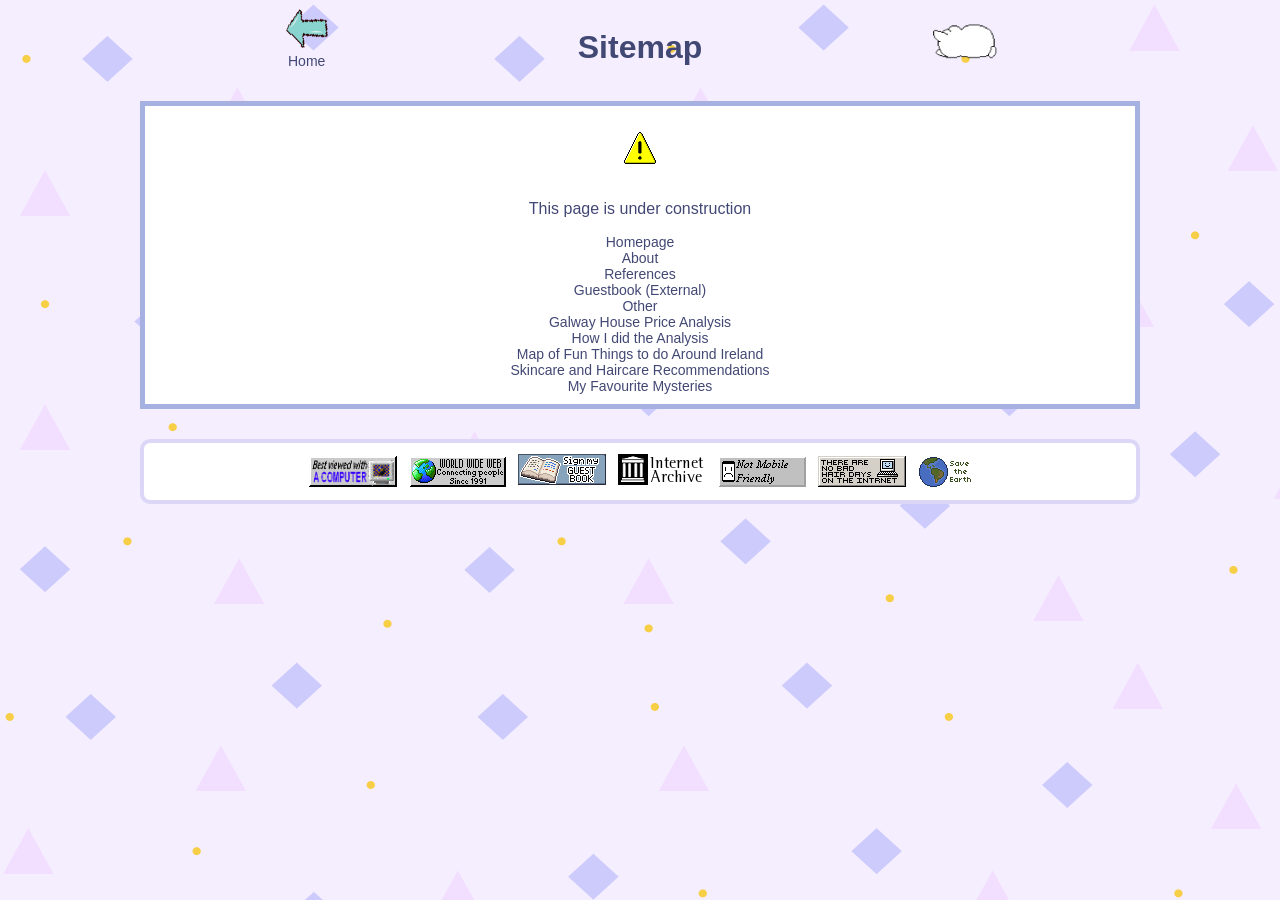
<file: sitemap.html>
<!DOCTYPE html>
<html lang="en">
<head>
  <meta charset="UTF-8">
  <title>Rebecca's Website</title>
  <link rel="stylesheet" href="style2.css">
</head>

<body>
<nav id = "sidebar">

</nav>
<main>
  <div class="page">
    <div class="header">
      <div class = "headergrid">
        <div class = "headercard">
          <a href="index.html"><img src="images/back.png" alt="Back" style="width:42px;height:42px;"></a>
          <a href="index.html">Home</a>
        </div>
        <div class = headercard>
          <h1>Sitemap</h1>
        </div>
        <div class = headercard>
          <img src="images/sleepycat.gif" alt="Cat" class="header-icon">
        </div>
      </div>
    </div>

    <div class="infocard">
      <p> <img src="images/exclamation.gif" alt=“Exclamation”> </p>
      <p> This page is under construction </p>
      <a href="index.html">Homepage</a>
      <a href="about.html">About</a>
      <a href="references.html">References</a>
      <a>Guestbook (External)</a>
      <a href="other.html">Other</a>
      <a href="houseprices.html">Galway House Price Analysis</a>
      <a href="analysis.html">How I did the Analysis</a>
      <a href="ireland.html">Map of Fun Things to do Around Ireland</a>
      <a href="skincare.html">Skincare and Haircare Recommendations</a>
      <a href="mysteries.html">My Favourite Mysteries</a>
    </div>

    <div class = "footer">
      <img src="images/pcgif.gif" alt="PC">
      <img src="images/wwwbutton.gif" alt="WWW">
      <a href="https://rebeccasdigitalscrapbook.atabook.org/"><img src="images/button_guestbook.gif" alt="Guestbook"></a>
      <a href="https://archive.org/"><img src="images/internetarchive.gif" alt="Archive"></a>
      <img src="images/mobile.gif" alt="Mobile">
      <img src="images/no%20bad%20hair%20days%20on%20the%20internet.png" alt="Hairdays">
      <img src="images/earth.gif" alt="Earth">
    </div>
  </div>



</main>
</body>
</html>
</file>
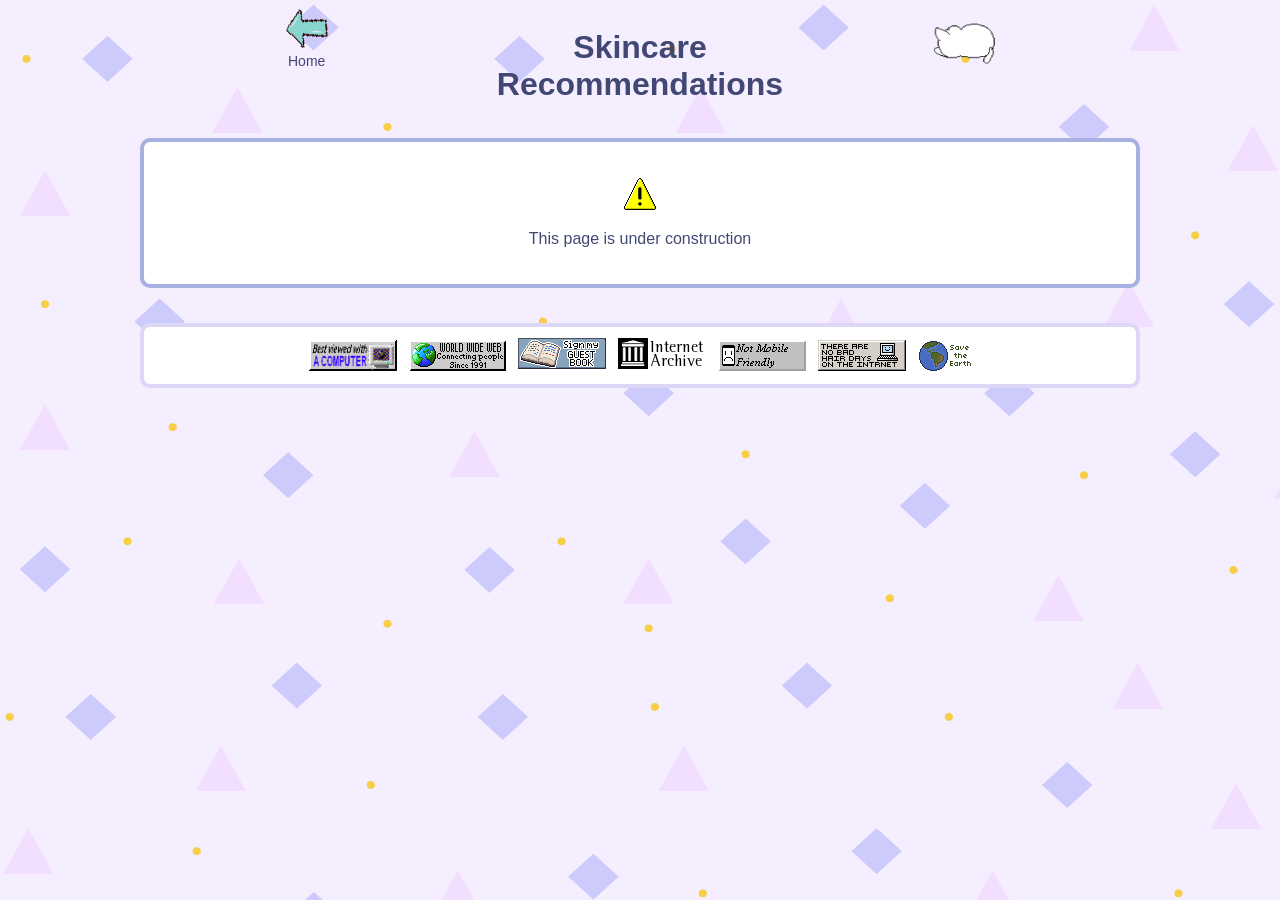
<file: skincare.html>
<!DOCTYPE html>
<html lang="en">
<head>
  <meta charset="UTF-8">
  <title>Rebecca's Website</title>
  <link rel="stylesheet" href="style2.css">
</head>

<body>
<nav id = "sidebar">

</nav>
<main>
  <div class="page">
    <div class="header">
      <div class = "headergrid">
        <div class = "headercard">
          <a href="index.html"><img src="images/back.png" alt="Back" style="width:42px;height:42px;"></a>
          <a href="index.html">Home</a>
        </div>
        <div class = headercard>
          <h1>Skincare Recommendations</h1>
        </div>
        <div class = headercard>
          <img src="images/sleepycat.gif" alt="Cat" class="header-icon">
        </div>
      </div>
    </div>

    <div class="intro">
      <p> <img src="images/exclamation.gif" alt=“Exclamation”> </p>
      <p> This page is under construction </p>
    </div>

    <div class = "footer">
      <img src="images/pcgif.gif" alt="PC">
      <img src="images/wwwbutton.gif" alt="WWW">
      <a href="https://rebeccasdigitalscrapbook.atabook.org/"><img src="images/button_guestbook.gif" alt="Guestbook"></a>
      <a href="https://archive.org/"><img src="images/internetarchive.gif" alt="Archive"></a>
      <img src="images/mobile.gif" alt="Mobile">
      <img src="images/no%20bad%20hair%20days%20on%20the%20internet.png" alt="Hairdays">
      <img src="images/earth.gif" alt="Earth">
    </div>
  </div>



</main>
</body>
</html>
</file>
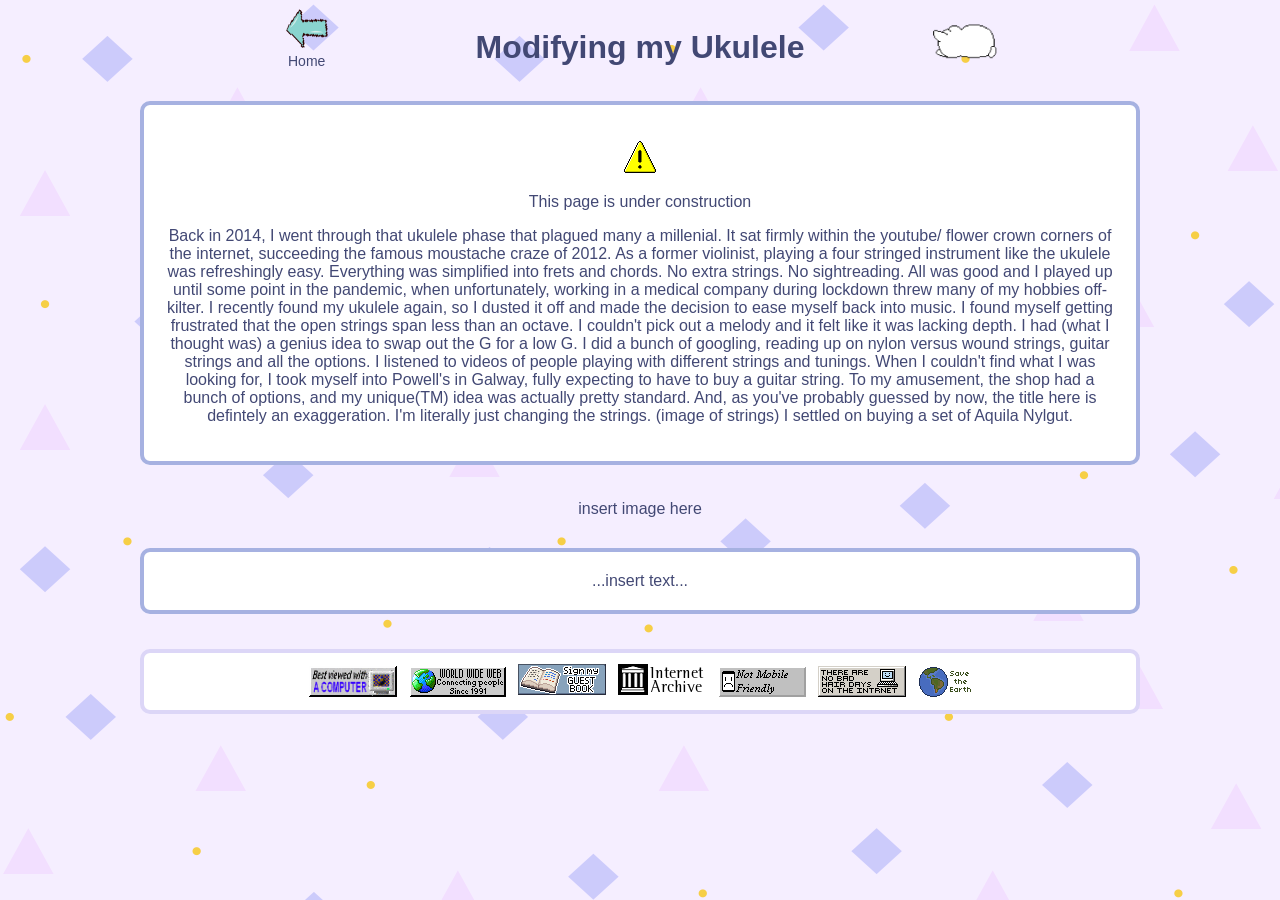
<file: ukulele.html>
<!DOCTYPE html>
<html lang="en">
<head>
    <meta charset="UTF-8">
    <title>Rebecca's Website</title>
    <link rel="stylesheet" href="style2.css">
</head>

<body>
<nav id = "sidebar">

</nav>
<main>
  <div class="page">
    <div class="header">
      <div class = "headergrid">
        <div class = "headercard">
          <a href="index.html"><img src="images/back.png" alt="Back" style="width:42px;height:42px;"></a>
          <a href="index.html">Home</a>
        </div>
        <div class = headercard>
          <h1>Modifying my Ukulele</h1>
        </div>
        <div class = headercard>
          <img src="images/sleepycat.gif" alt="Cat" class="header-icon">
        </div>
      </div>
    </div>

        <div class="intro">
            <p> <img src="images/exclamation.gif" alt=“Exclamation”> </p>
            <p> This page is under construction </p>
            <p>
            Back in 2014, I went through that ukulele phase that plagued many a millenial. It sat firmly within the youtube/ flower crown corners of the internet, succeeding the famous moustache craze of 2012.
            As a former violinist, playing a four stringed instrument like the ukulele was refreshingly easy. Everything was simplified into frets and chords. No extra strings. No sightreading.
            All was good and I played up until some point in the pandemic, when unfortunately, working in a medical company during lockdown threw many of my hobbies off-kilter.
            
            I recently found my ukulele again, so I dusted it off and made the decision to ease myself back into music. I found myself getting frustrated that the open strings span less than an octave.
            I couldn't pick out a melody and it felt like it was lacking depth. I had (what I thought was) a genius idea to swap out the G for a low G. I did a bunch of googling, reading up on nylon versus wound strings, guitar strings and all the options.
            I listened to videos of people playing with different strings and tunings. When I couldn't find what I was looking for, I took myself into Powell's in Galway, fully expecting to have to buy a guitar string.
            To my amusement, the shop had a bunch of options, and my unique(TM) idea was actually pretty standard. And, as you've probably guessed by now, the title here is defintely an exaggeration. I'm literally just changing the strings.
            (image of strings)
            I settled on buying a set of Aquila Nylgut.
            </p>
        </div>

        insert image here

        <div class="intro">
            ...insert text...
        </div>

        <div class = "footer">
            <img src="images/pcgif.gif" alt="PC">
            <img src="images/wwwbutton.gif" alt="WWW">
            <a href="https://rebeccasdigitalscrapbook.atabook.org/"><img src="images/button_guestbook.gif" alt="Guestbook"></a>
            <a href="https://archive.org/"><img src="images/internetarchive.gif" alt="Archive"></a>
            <img src="images/mobile.gif" alt="Mobile">
            <img src="images/no%20bad%20hair%20days%20on%20the%20internet.png" alt="Hairdays">
            <img src="images/earth.gif" alt="Earth">
        </div>
    </div>



</main>
</body>
</html>
</file>
<file: style2.css>
body {
    #background: #f4eeff;
    background-image: url("images/background.png");
    font-family: Arial, sans-serif;
    text-align: center;
    color: #424874;
    overflow: auto;
}

.page{
    display: flex;
    width: 1000px;
    margin: 0 auto;
    gap: 30px;
    flex-direction: column;
}

h1 {
    margin-bottom: 5px;
}

.header {
    display: flex;
    align-items: center; /* vertical alignment */
    gap: 12px;           /* space between image and text */
    justify-content: center; /* keeps it centered like before */
}

.header-icon {
    width: 80px;   /* small image */
    height: auto;
}

.intro {
    display: inline;
    margin: 0 auto 5px;
    padding: 20px;
    background: white;
    border: 4px solid #a6b1e1;
    border-radius: 10px;

    width: 100%;
    box-sizing: border-box;
    align-items: center; /* vertical alignment */
    gap: 12px;           /* space between image and text */
    justify-content: center;
}

.intro a{
    text-decoration: underline;
    color: #424874;
    display: inline;
}

.intro a:hover {
    color: #a6b1e1;
    display: inline;
}

.intro img {
    position:relative;
    margin:0;
    padding:0;
    line-height:0;

}

.homeheader {
    display: flex;
    margin: auto;
    padding: 7px;
    background: white;
    border: 4px solid #dcd6f7;
    border-radius: 10px;

    width: 100%;
    box-sizing: border-box;
    align-items: center; /* vertical alignment */
    gap: 12px;           /* space between image and text */
    justify-content: center;
}
.homeheader a{
    font-size: 14px;
    margin: 0;
    text-decoration: none;
    color: #424874;
    display: block;
}

.homeheader a:hover {
    color: #a6b1e1;
}

.grid {
    display: grid;
    grid-template-columns: repeat(3, 1fr);
    gap: 10px;
    margin: 0 auto;
    padding-bottom: 10px;
    box-sizing: border-box;
    flex: 1;

}

.card {
    background: white;
    border: 3px solid #dcd6f7;
    border-radius: 15px;
    padding: 20px;
    display: flex;
    flex-direction: column;
    align-items: center;


}

.card img {
    width: 60px;
    height: 60px;
    margin-bottom: 10px;

}

.card a {
    font-size: 14px;
    margin: 0;
    text-decoration: none;
    color: #424874;
    display: block;
}

.card p {
    font-size: 14px;
    margin-top: auto;
}

.card p:hover {
    color: #a6b1e1;
}

.card a:hover {
    color: #a6b1e1;
}

.footer {
    display: flex;
    margin: 0 auto 20px;
    padding: 10px;
    background: white;
    border: 4px solid #dcd6f7;
    border-radius: 10px;
    width: 100%;
    box-sizing: border-box;
    align-items: center; /* vertical alignment */
    gap: 12px;           /* space between image and text */
    justify-content: center;
    height: 65px;

}

.infogrid {
    display: grid;
    grid-template-columns: repeat(2, 1fr);
    gap: 10px;
    margin: 0 auto;
    padding-bottom: 10px;
    box-sizing: border-box;
    flex: 1;

}
.infocard {
    background: white;
    border: 5px solid #a6b1e1;
    padding: 10px;
    display: flex;
    width: stretch;
    flex-direction: column;
    align-items: center;
    box-sizing: border-box;

}

.infocard a {
    font-size: 14px;
    margin: 0;
    text-decoration: none;
    color: #424874;
    display: block;
}

.infocard a:hover {
    color: #a6b1e1;
}

/* The sidebar menu */
.sidenav {
    width: 200px;
    flex-shrink: 0; /* prevents it from shrinking */
    border-radius: 10px;
    padding: 10px;
    background-color: #f4eeff;
    border: 4px solid #a6b1e1;
}

/* The navigation menu links */
.sidenav a {
    padding: 6px 8px 6px 16px;
    text-decoration: none;
    font-size: 15px;
    color: #424874;
    display: block;
}

/* When you mouse over the navigation links, change their color */
.sidenav a:hover {
    color: #a6b1e1;
}


/* On smaller screens, where height is less than 450px, change the style of the sidebar (less padding and a smaller font size) */
@media screen and (max-height: 450px) {
    .sidenav {padding-top: 15px;}
    .sidenav a {font-size: 18px;}
}

.content {
    display: flex;
    gap: 30px;
    width: 100%;
}

iframe {
    border: 5px solid #a6b1e1;
}

table {
    font-family: arial, sans-serif;
    border-collapse: collapse;
    width: 100%;
    table-layout: auto;
}

td, th {
    border: 1px solid #dcd6f7;
    text-align: left;
    padding: 8px;
}

td:first-child,
th:first-child {
    max-width: 140px;
}

th:nth-child(2),
td:nth-child(2) {
    max-width: 65px;
}

tr:nth-child(even) {
    background-color: white;
}
tr:nth-child(odd) {
    background-color: #f4eeff;
}

.picture {
    border: 5px solid #a6b1e1;
}

.headergrid {
    display: grid;
    grid-template-columns: repeat(3, 1fr);
    gap: 0;
    margin: 0 auto;
    padding-bottom: 0;
    box-sizing: border-box;
    flex: 1;

}
.headercard {
    background: none;
    border: 0 solid #a6b1e1;
    padding: 0;
    display: flex;
    width: stretch;
    flex-direction: column;
    align-items: center;
    box-sizing: border-box;

}

.headercard a {
    font-size: 14px;
    margin: 0;
    text-decoration: none;
    color: #424874;
    display: block;
}

.headercard a:hover {
    color: #a6b1e1;
}
</file>
